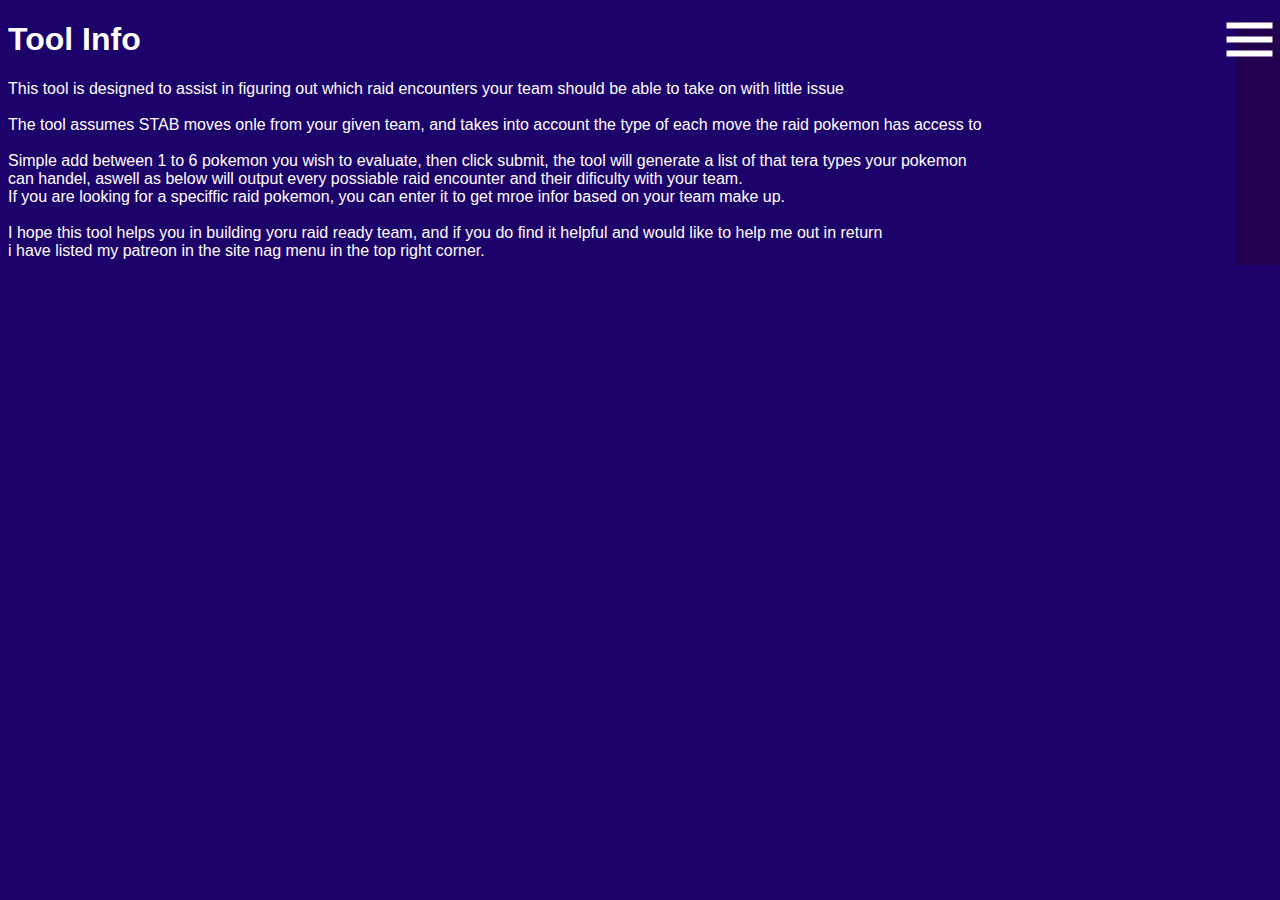
<file: index.html>
<!DOCTYPE html>
<html lang="en">
  <head>
    <meta charset="UTF-8" />
    <meta http-equiv="X-UA-Compatible" content="IE=edge" />
    <meta name="viewport" content="width=device-width, initial-scale=1.0" />
    <title>Pokemon Utility Tool Gen 9</title>
    <link rel="stylesheet" href="style/style.css" />
    <!--Navigation bar-->
    <script src="https://code.jquery.com/jquery-1.10.2.js"></script>

    <div id="nav-placeholder"></div>
    <script>
      $(function () {
        const loadNavScript = () => {
          $.ajax({
            url: "nav/navBar.js",
            dataType: "script",
          })
            .done(() => console.log("Loaded navBar.js"))
            .fail((_, error) =>
              console.log("Failed to load navBar.js: \n\t" + error)
            );
        };

        $("#nav-placeholder").load("nav/navBar.html", loadNavScript);
      });
    </script>
    <!--end of Navigation bar-->
  </head>
  <body>
    <h1>Tool Info</h1>
    <p>
      This tool is designed to assist in figuring out which raid encounters your
      team should be able to take on with little issue
      <br />
      <br />The tool assumes STAB moves onle from your given team, and takes
      into account the type of each move the raid pokemon has access to
      <br />
      <br />Simple add between 1 to 6 pokemon you wish to evaluate, then click
      submit, the tool will generate a list of that tera types your pokemon
      <br />can handel, aswell as below will output every possiable raid
      encounter and their dificulty with your team. <br />If you are looking for
      a speciffic raid pokemon, you can enter it to get mroe infor based on your
      team make up.
      <br />
      <br />I hope this tool helps you in building yoru raid ready team, and if
      you do find it helpful and would like to help me out in return <br />i
      have listed my patreon in the site nag menu in the top right corner.
    </p>

    <script src="/script/app.js"></script>
  </body>
</html>



<!-- github stuff
git pull
git add .
git commint -m "comment"
git push -->
</file>
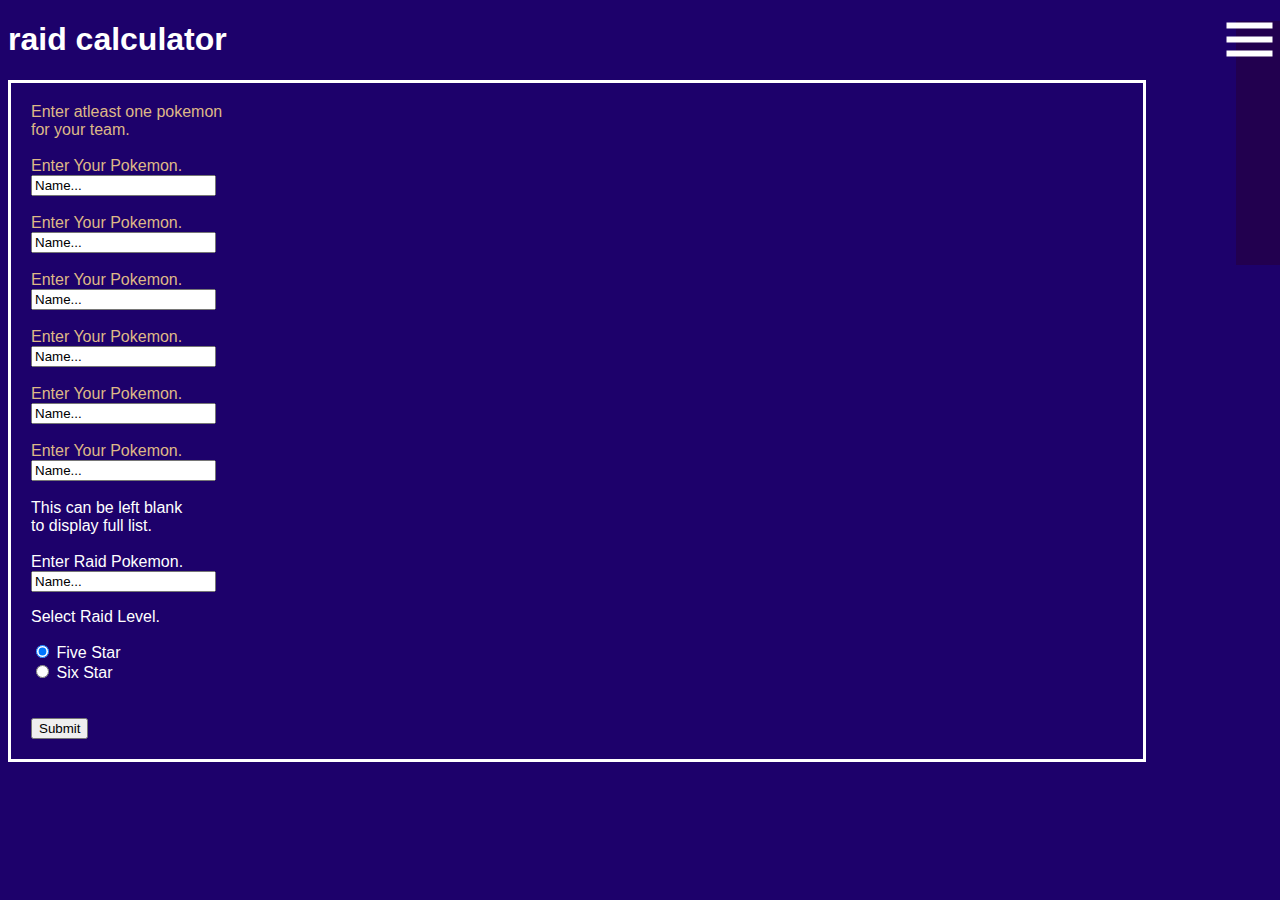
<file: raidCalculator.html>
<!DOCTYPE html>
<html lang="en">
  <head>
    <meta charset="UTF-8" />
    <meta http-equiv="X-UA-Compatible" content="IE=edge" />
    <meta name="viewport" content="width=device-width, initial-scale=1.0" />
    <title>Pokemon Utility Tool Gen 9</title>
    <link rel="stylesheet" href="style/style.css" />
    <link rel="stylesheet" href="style/raidCalc.css" />

    <!--Navigation bar-->

    <script src="https://code.jquery.com/jquery-1.10.2.js"></script>
    <div id="nav-placeholder"></div>
    <script>
        $(function () {
          const loadNavScript = () => {
            $.ajax({
              url: "nav/navBar.js",
              dataType: "script",
            })
              .done(() => console.log("Loaded navBar.js"))
              .fail((_, error) =>
                console.log("Failed to load navBar.js: \n\t" + error)
              );
          };

          $("#nav-placeholder").load("nav/navBar.html", loadNavScript);
        });
    </script>

    <!--end of Navigation bar-->
  </head>

  <body>
    <h1>raid calculator</h1>
    <div style="font-size: 80px" id="output"></div>

    <div id="inputStyle">
      <div id="teamStyle">
        <div>Enter atleast one pokemon<br />for your team.<br /><br /></div>
        <div id="outputDivTeammon1">Enter Your Pokemon.</div>
        <input
          id="inputDivTeammon1"
          type="text"
          onfocus="this.select();"
          value="Name..."
        />
        <br /><br />
        <div id="outputDivTeammon2">Enter Your Pokemon.</div>
        <input
          id="inputDivTeammon2"
          type="text"
          onfocus="this.select();"
          value="Name..."
        />
        <br /><br />
        <div id="outputDivTeammon3">Enter Your Pokemon.</div>
        <input
          id="inputDivTeammon3"
          type="text"
          onfocus="this.select();"
          value="Name..."
        />
        <br /><br />
        <div id="outputDivTeammon4">Enter Your Pokemon.</div>
        <input
          id="inputDivTeammon4"
          type="text"
          onfocus="this.select();"
          value="Name..."
        />
        <br /><br />
        <div id="outputDivTeammon5">Enter Your Pokemon.</div>
        <input
          id="inputDivTeammon5"
          type="text"
          onfocus="this.select();"
          value="Name..."
        />
        <br /><br />
        <div id="outputDivTeammon6">Enter Your Pokemon.</div>
        <input
          id="inputDivTeammon6"
          type="text"
          onfocus="this.select();"
          value="Name..."
        />

        <div id="raidStyle">
          <br />
          <div>This can be left blank<br />to display full list.</div>
          <br />
          <div id="outputDivRaidmon">Enter Raid Pokemon.</div>
          <input
            id="inputDivRaidmon"
            type="text"
            onfocus="this.select();"
            value="Name..."
          />
          <br />
          <p>Select Raid Level.</p>
          <input type="radio" id="raid5" name="raidLevel" value="5" checked />
          <label for="html">Five Star</label><br />
          <input type="radio" id="raid6" name="raidLevel" value="6" />
          <label for="css">Six Star</label><br />
        </div>
        <br />
        <br />
        <button id="inputBtn">Submit</button>
      </div>

      <div id="f2">
        <div id="selectedRaidOutput"></div>
      </div>

      <div id="outputInfo">
        <div id="outputDivHeader"></div>
      </div>
    </div>
    <br />
    <br />
    <div id="outputDivType"></div>

    <script src="array/pokemon.js"></script>
    <!-- 

        

        Support Devlopment
            pateron
     -->
    <script src="script/app.js"></script>
  </body>
</html>
</file>
<file: style/style.css>
body{
    background-color: rgb(29, 1, 107);
    color:white
}

* { box-sizing: border-box; }
body {
  font: 16px Arial;
}

.pokemonInput{
    color:black;
}



/* 
navContainer{
  position: relative;
}

.hamburger{
  top: 5px;
  right:5px;
  float: right;
  text-align: right;
  position: relative;
  display: block;  
  width: 35px;
  cursor: pointer;
  appearance: none;
  background: none;
  outline: none;
  border: none;
  scale: 200%;
  z-index: 100;

}

.hamburger .bar, .hamburger:after,.hamburger:before{
  content: "";
  display: block;
  width: 100%;
  height: 3px;
  background-color: white;
  margin: 4px 0px;
  transition: 0.4s;
}

.hamburger.is-active:before{
  transform: rotate(-45deg) translate(-9px, 6px);
}

.hamburger.is-active:after{
  transform: rotate(45deg) translate(-4px, -1px);
}


.hamburger.is-active .bar{
  opacity: 0;
}


.hamburgerLinks{
  float: right;
  position: fixed;
  right: -20%;
  width: 100%;
  max-width: 300px;
  max-height: fit-content;
  
  display: block;
  z-index: 98;
  background-color:#250042ad;
  padding: 15px;
  padding-top: 55px;
  transition: 0.4s;

}

.hamburgerLinks a {
  display: block;
  width: 100%;
  max-width: 200px;
  margin: 0 auto 16px;
  text-align: center;
  margin-bottom: 16px;
  padding: 12px 16px;
  background-color: #20153f;

  color: white;
  text-decoration: none;
}

.hamburgerLinks a:hover{
  background-color: #2b1d52 ;
}

.hamburgerLinks.is-active{
  right: 0px;
} */
</file>
<file: style/raidCalc.css>
h1{
    color: rgb(255, 255, 255);
}


#inputStyle{
    position: relative;
    border: 3px solid #fff;
    padding: 20px;
    display: flex;
    width: 90%;
}
#teamStyle{
    color: burlywood;
    flex:1
}

#raidStyle{
    top:0;
    color: white;
    justify-content: center;
    flex:1;
}

#inputBtn{
    bottom: 20px;
}

/* 
#inputStyle{
    border: 3px solid #fff;
    padding: 20px;
    width: auto;
    display: flex;
} 
*/

#f2{
    padding-left: 20px;
    flex: 1;
}

#outputInfo{
    padding-left: 20px;
    flex:1;
}
</file>
